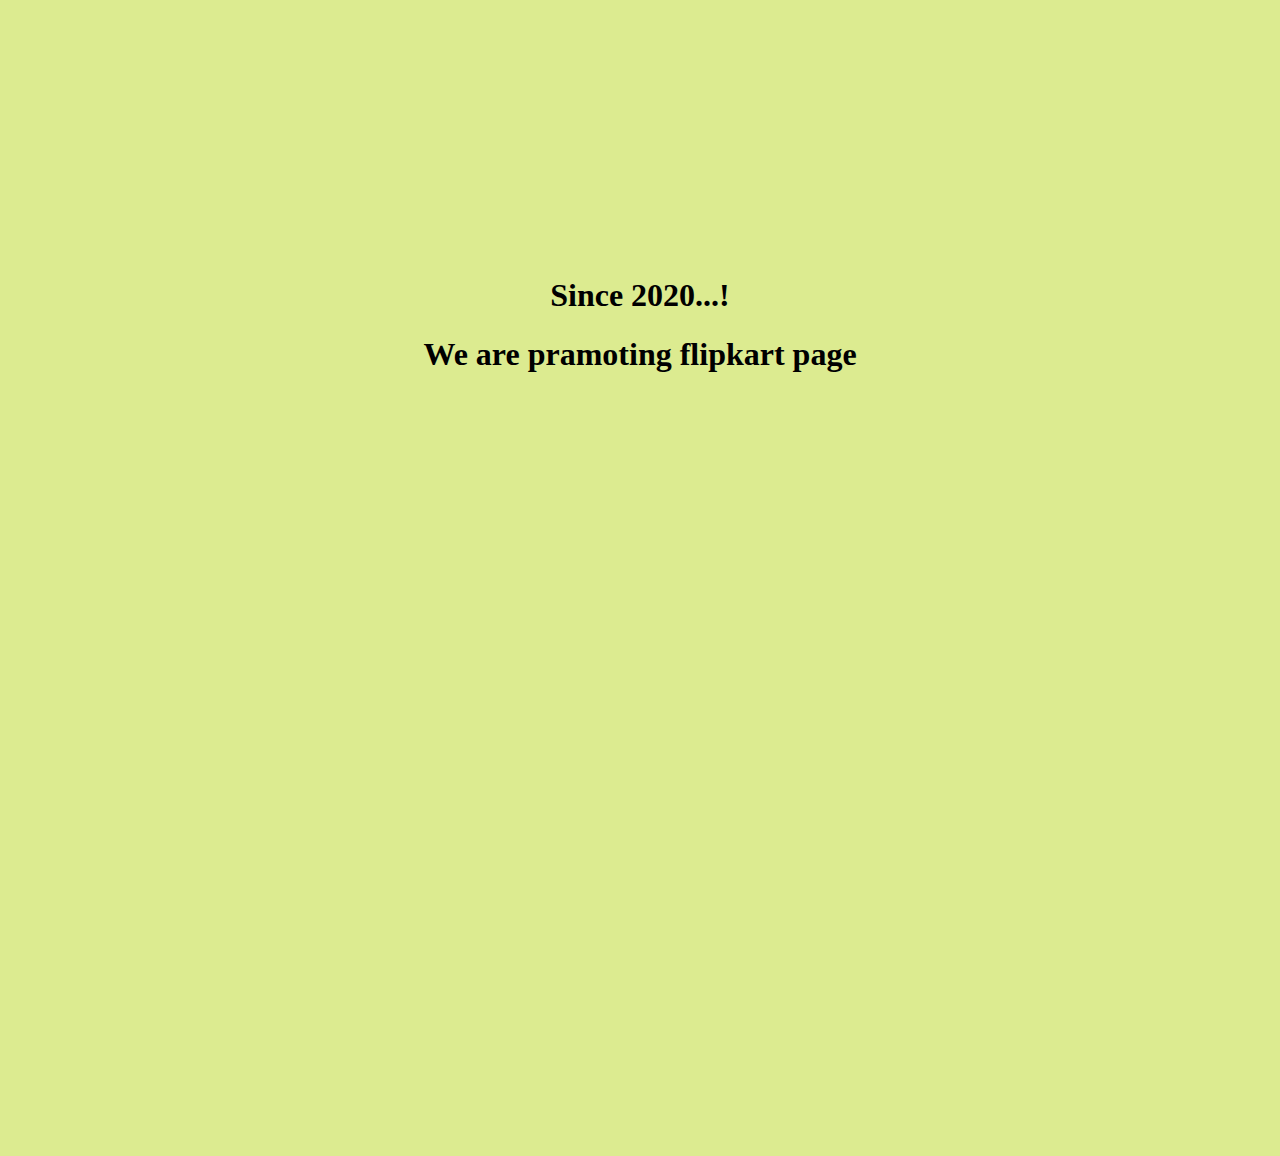
<file: project/about.htm>
<!DOCTYPE html>
<html lang="en">
<head>
    <meta charset="UTF-8">
    <meta name="viewport" content="width=device-width, initial-scale=1.0">
    <title>About Us</title>
    <style>
        body{
            padding: 0%;
            margin: 0%;
        }
        div{
            height: 100%;
	        width: 100%;
            background-color: rgb(220, 235, 144);
            background-position: center;
	        background-size: cover;
	        position: absolute;
            text-align: center;
            padding-top: 20%
        }
    </style>
</head>
<body>
    <div>
        <h1>Since 2020...!</2>
        <h1>We are pramoting flipkart page </h1>
    </div>
    
</body>
</html>
</file>
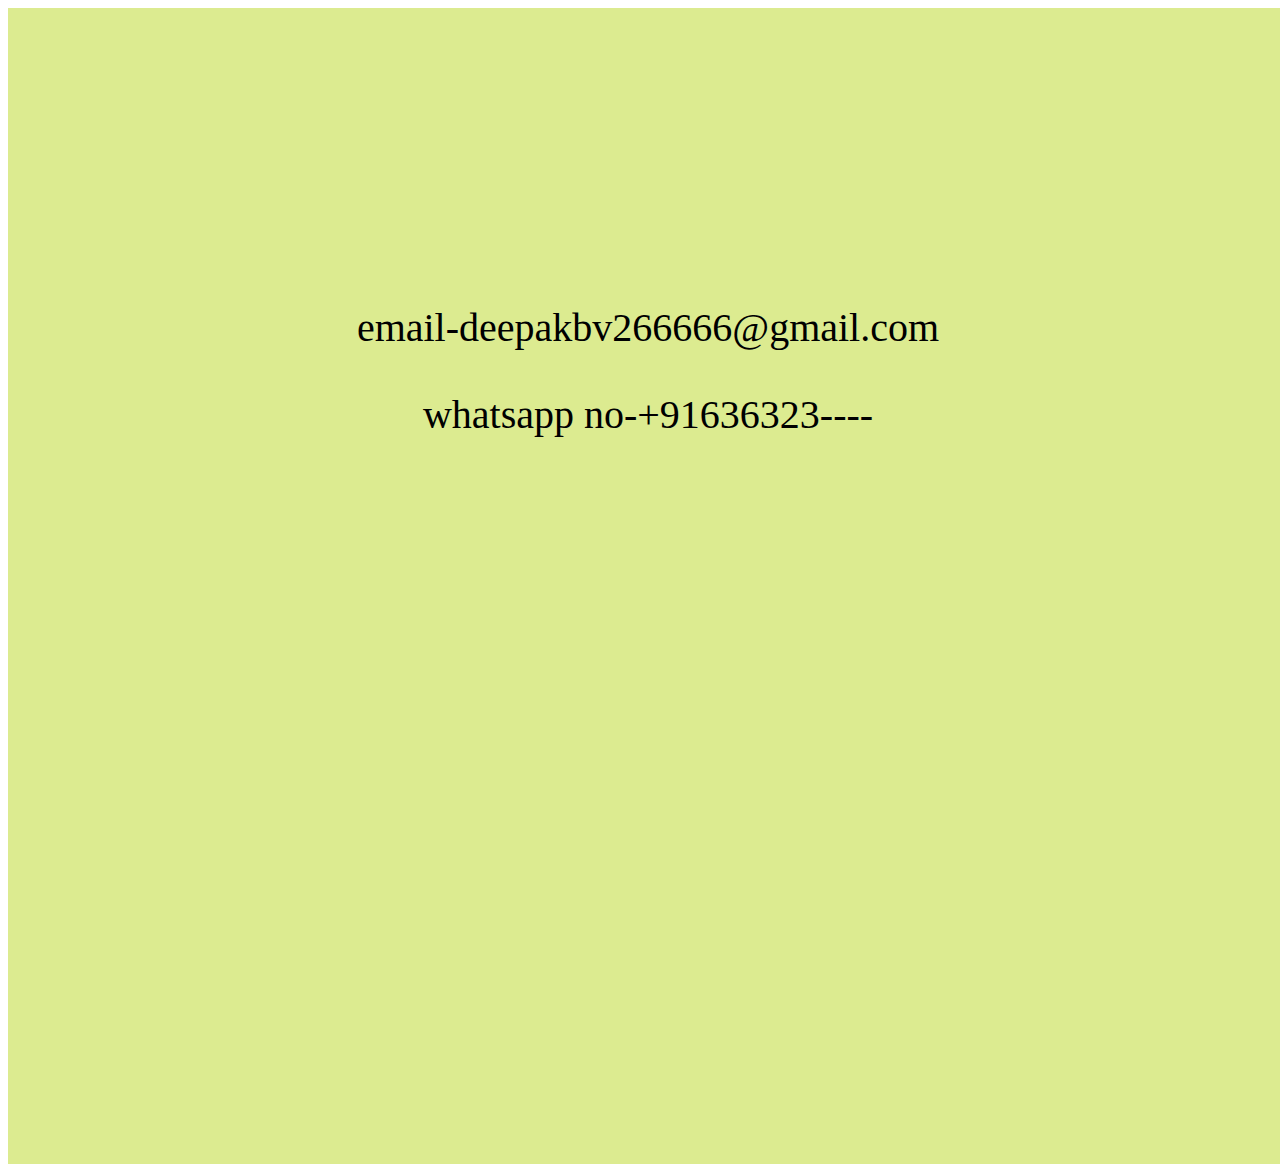
<file: project/contact.html>
<!DOCTYPE html>
<html lang="en">

<head>
    <meta charset="UTF-8">
    <meta name="viewport" content="width=device-width, initial-scale=1.0">
    <title>contect</title>
    <style>
        div body{
            padding: 0%;
            margin: 0%;
        }
        div{
            height: 100%;
	        width: 100%;
            background-color: rgb(220, 235, 144);
            background-position: center;
	        background-size: cover;
	        position: absolute;
            text-align: center;
           padding-top: 20%;
        }
        p{
            font-size: 40px;
        }
       
    </style>

</head>

<body>
    <div>
        <p>email-deepakbv266666@gmail.com</p>
        <p>whatsapp no-+91636323----</p>
    </div>
</body>

</html>
</file>
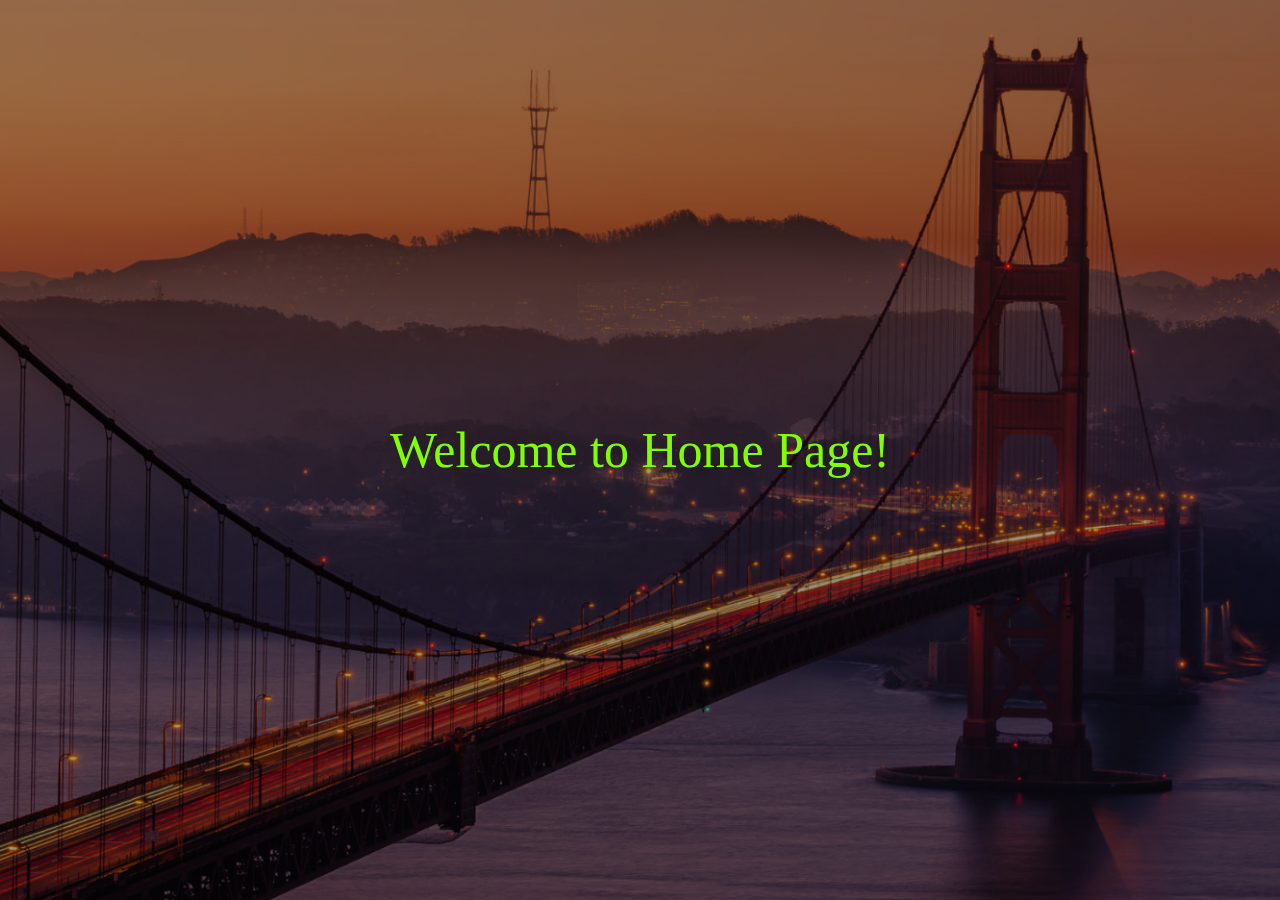
<file: project/home.html>
<!DOCTYPE html>
<html lang="en">
<head>
    <meta charset="UTF-8">
    <meta name="viewport" content="width=device-width, initial-scale=1.0">
    <title>Home</title>
    <link rel="stylesheet" href="style2.css">
</head>
<body>
    <div class="full-page">
        <p>Welcome to Home Page!</p>
    </div>
</body>
</html>
</file>
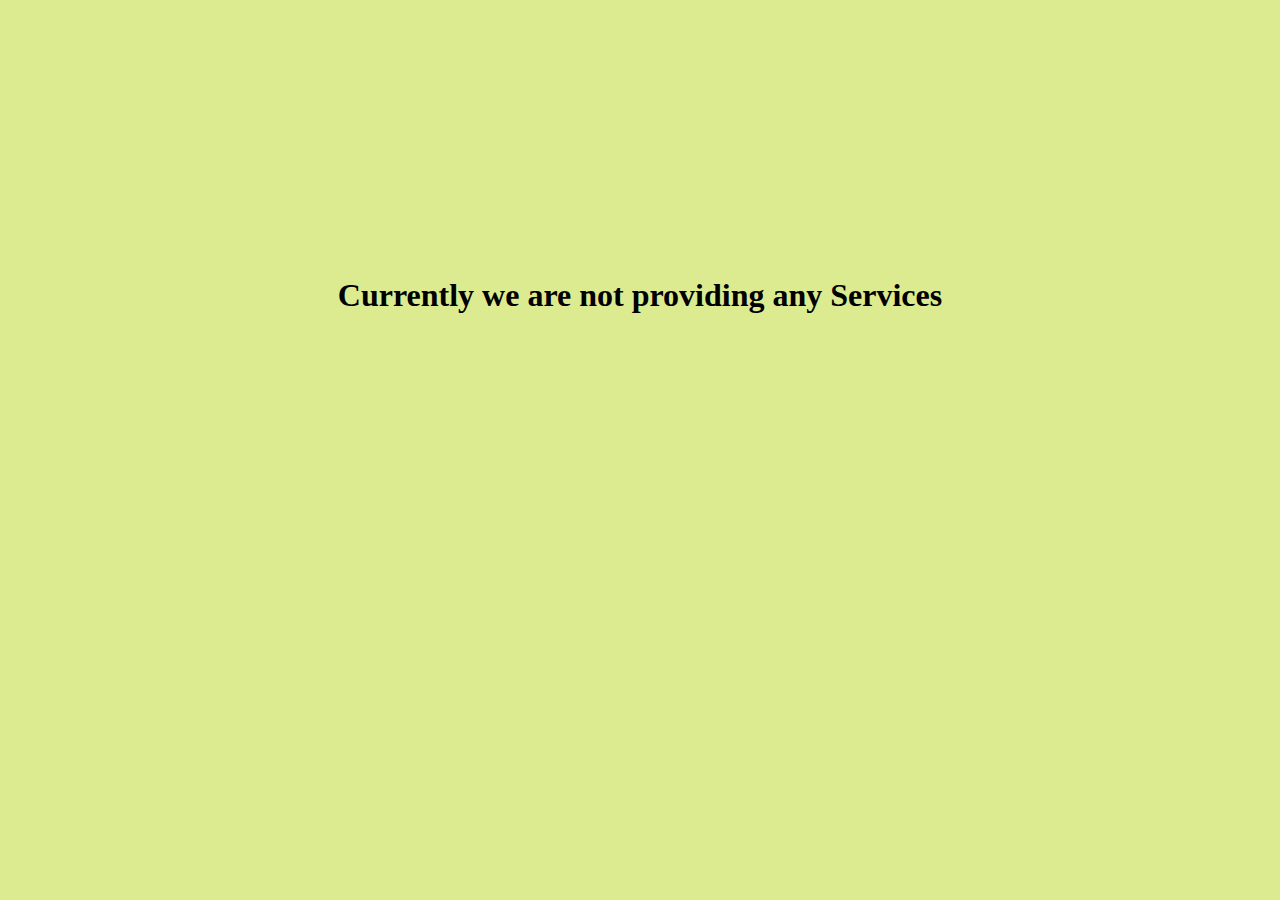
<file: project/service.html>
<!DOCTYPE html>
<html lang="en">
<head>
    <meta charset="UTF-8">
    <meta name="viewport" content="width=device-width, initial-scale=1.0">
    <title>Services</title>
    <style>
        body{
            padding: 0%;
            margin: 0%;
        }
        div{
            height: 100%;
	        width: 100%;
            background-color: rgb(220, 235, 144);
            background-position: center;
	        background-size: cover;
	        position: absolute;
        }
        h1{
            text-align: center;
            padding-top: 20%
        }
    </style>
</head>
<body>
    <div>
        <h1>Currently we are not providing any Services</h1>
    </div>
    
</body>
</html>
</file>
<file: project/style2.css>
*
{
    margin: 0;
    padding: 0;
    box-sizing: border-box;
}
.full-page
{
    height: 100%;
	width: 100%;
	background-image: linear-gradient(rgba(0,0,0,0.4),rgba(0,0,0,0.4)),url(.//Screenshot.png);
	background-position: center;
	background-size: cover;
	position: absolute;
    display:flex;
    align-items: center;
    justify-content: center;

}
p{
    font-size:50px;
    color:chartreuse;
}
</file>
